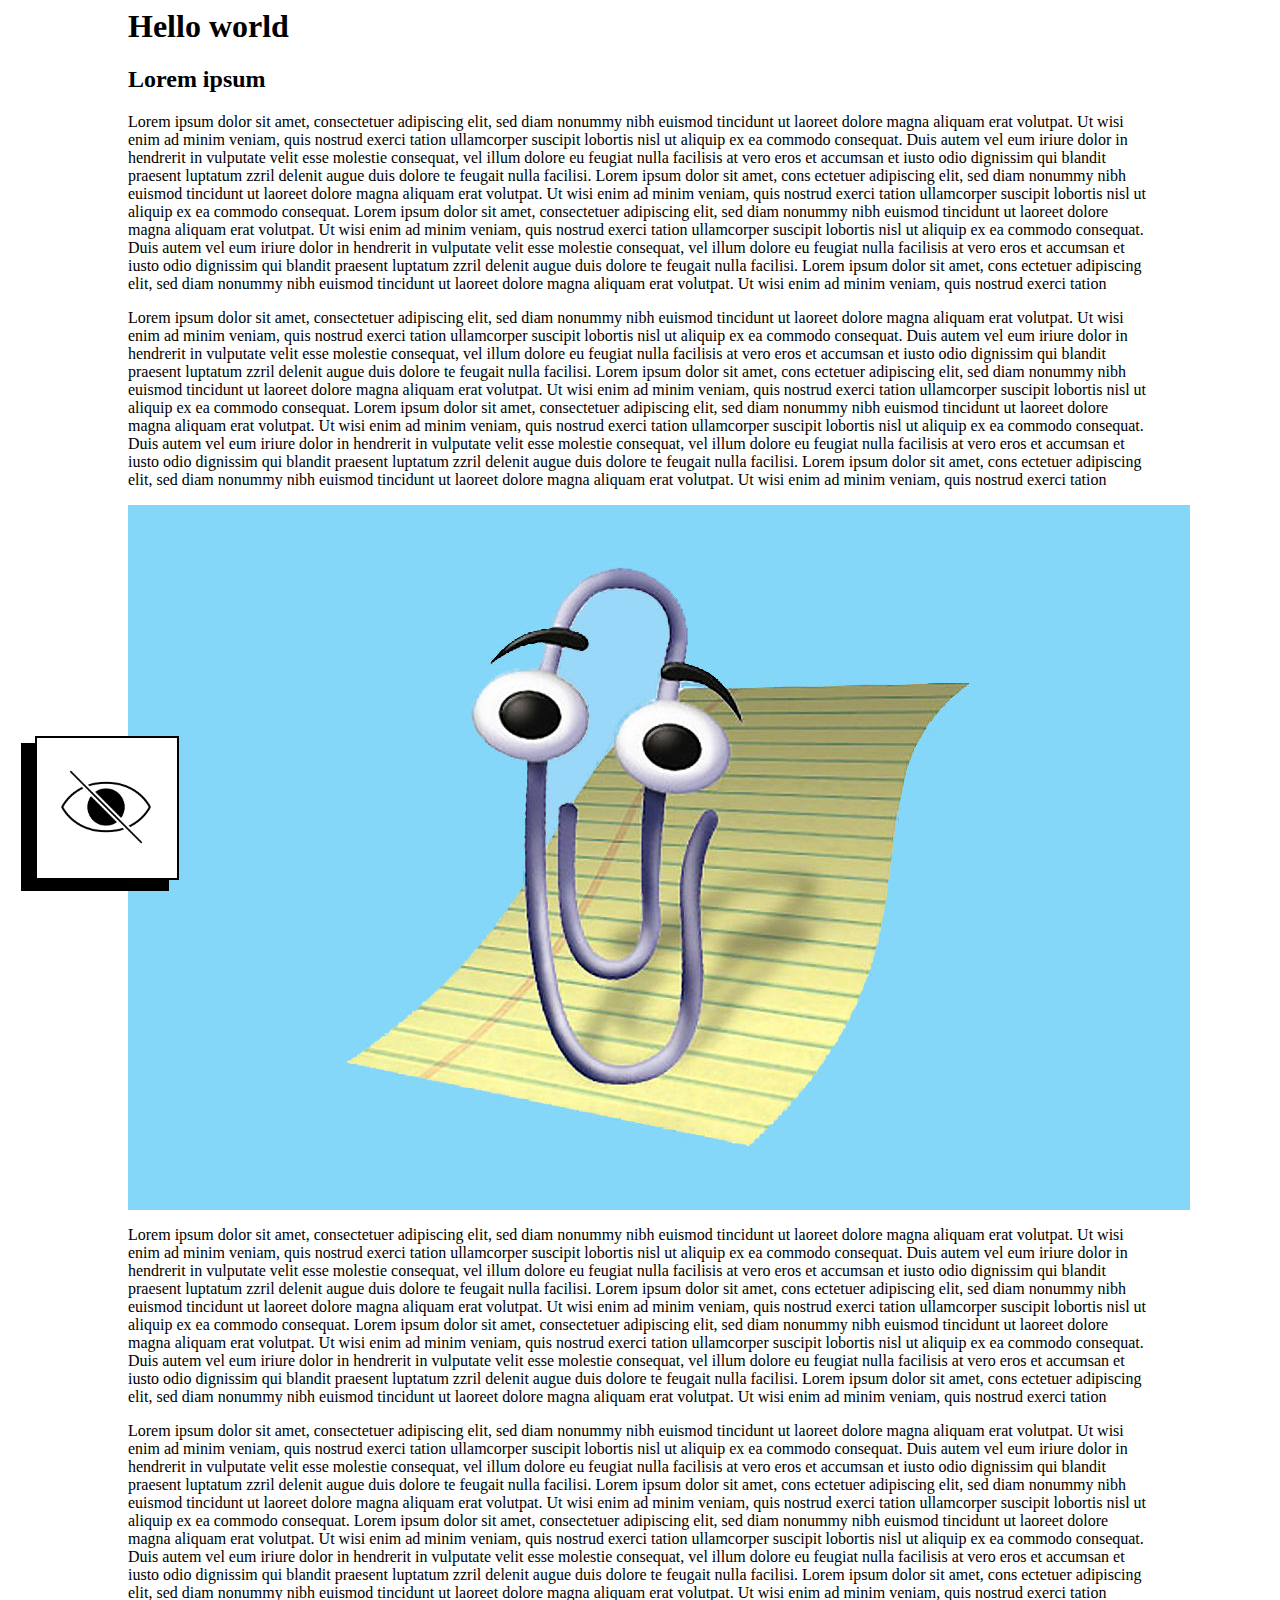
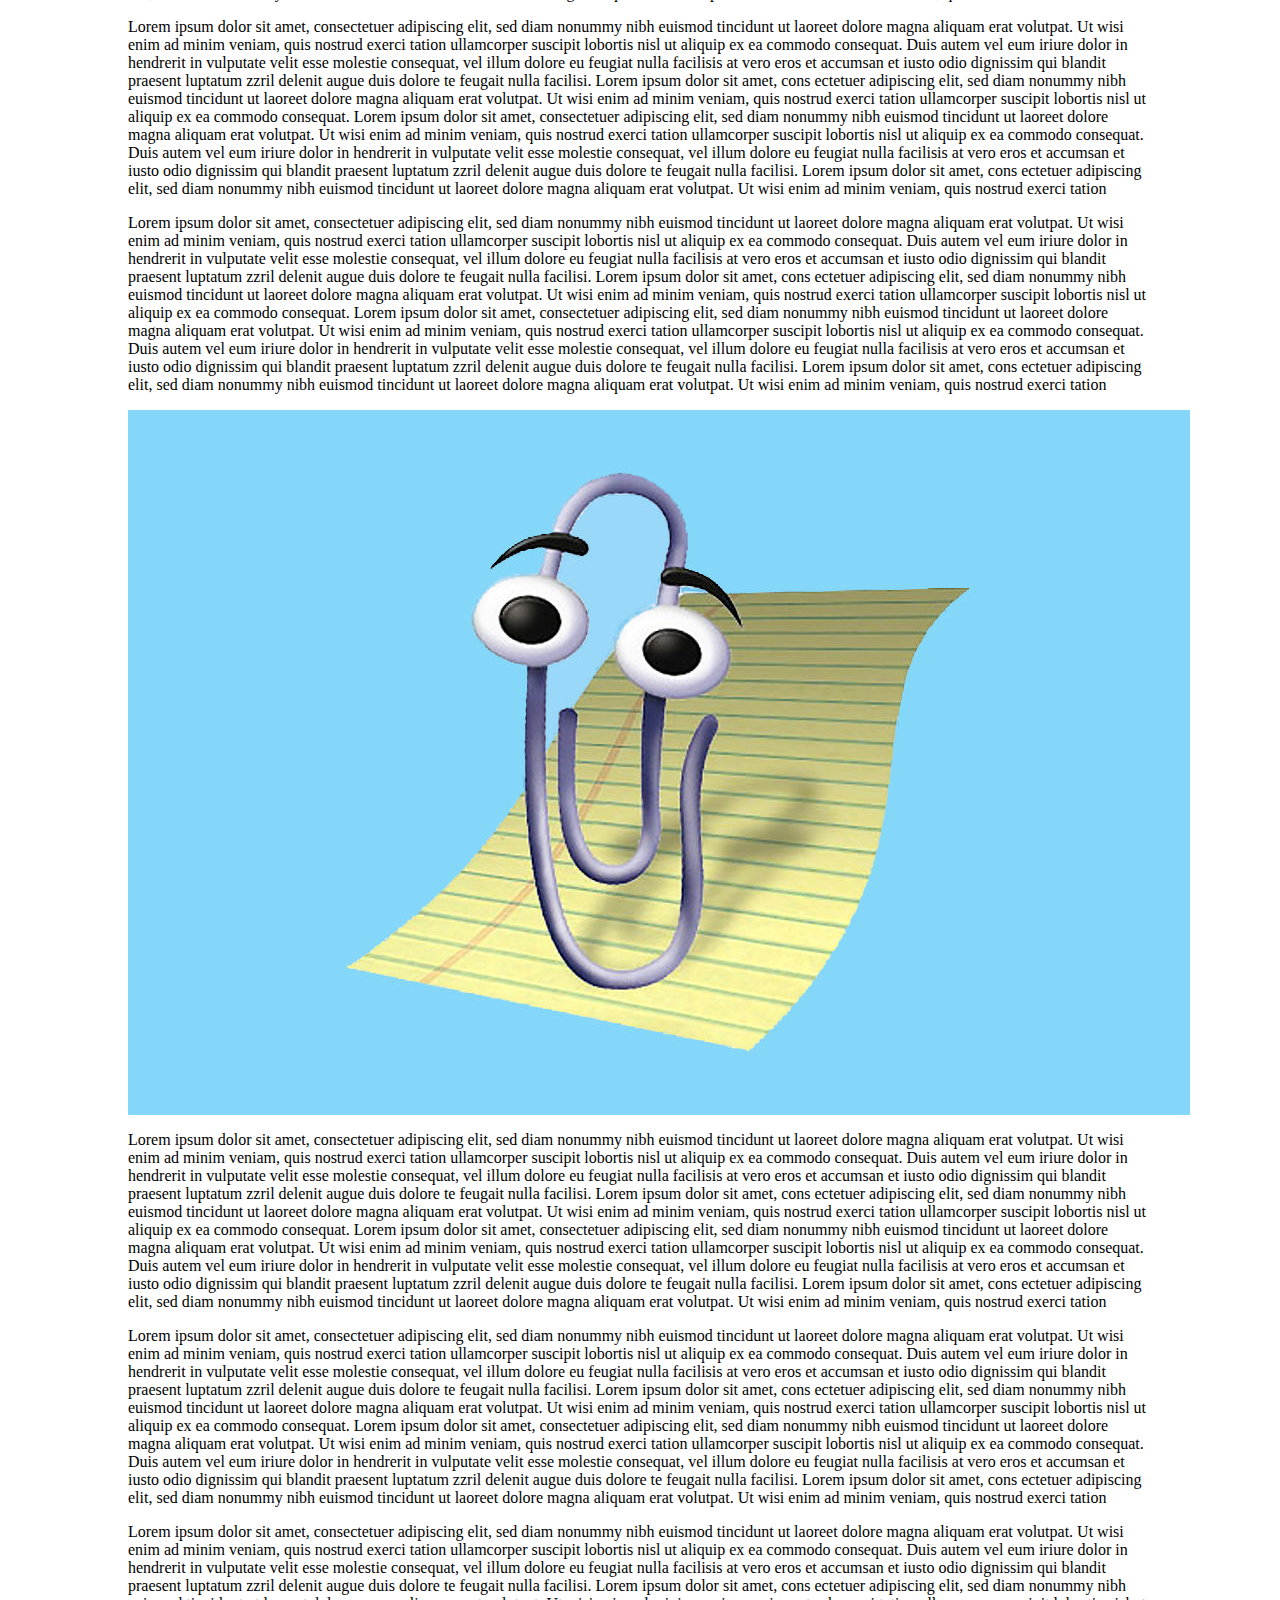
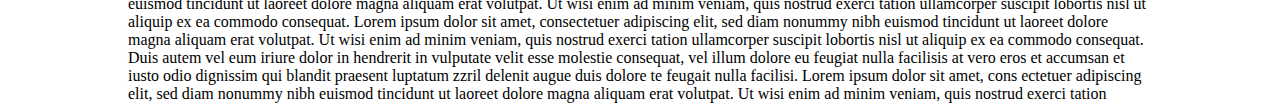
<file: pandora.html>
<html>

<head>
    <link rel="stylesheet" href="pandora.css">
    <link href="//db.onlinewebfonts.com/c/736cf5b08b01082a3645e14038868e20?family=Krungthep" rel="stylesheet" type="text/css" />



</head>

<body id="all">


    <h1>Hello world</h1>

    <h2>Lorem ipsum</h2>


    <p>Lorem ipsum dolor sit amet, consectetuer adipiscing elit, sed diam nonummy nibh euismod tincidunt ut laoreet dolore magna aliquam erat volutpat. Ut wisi enim ad minim veniam, quis nostrud exerci tation ullamcorper suscipit lobortis nisl ut aliquip ex ea commodo consequat. Duis autem vel eum iriure dolor in hendrerit in vulputate velit esse molestie consequat, vel illum dolore eu feugiat nulla facilisis at vero eros et accumsan et iusto odio dignissim qui blandit praesent luptatum zzril delenit augue duis dolore te feugait nulla facilisi.
        Lorem ipsum dolor sit amet, cons ectetuer adipiscing elit, sed diam nonummy nibh euismod tincidunt ut laoreet dolore magna aliquam erat volutpat. Ut wisi enim ad minim veniam, quis nostrud exerci tation ullamcorper suscipit lobortis nisl ut aliquip ex ea commodo consequat.
        Lorem ipsum dolor sit amet, consectetuer adipiscing elit, sed diam nonummy nibh euismod tincidunt ut laoreet dolore magna aliquam erat volutpat. Ut wisi enim ad minim veniam, quis nostrud exerci tation ullamcorper suscipit lobortis nisl ut aliquip ex ea commodo consequat. Duis autem vel eum iriure dolor in hendrerit in vulputate velit esse molestie consequat, vel illum dolore eu feugiat nulla facilisis at vero eros et accumsan et iusto odio dignissim qui blandit praesent luptatum zzril delenit augue duis dolore te feugait nulla facilisi.
        Lorem ipsum dolor sit amet, cons ectetuer adipiscing elit, sed diam nonummy nibh euismod tincidunt ut laoreet dolore magna aliquam erat volutpat. Ut wisi enim ad minim veniam, quis nostrud exerci tation </p>

    <p>Lorem ipsum dolor sit amet, consectetuer adipiscing elit, sed diam nonummy nibh euismod tincidunt ut laoreet dolore magna aliquam erat volutpat. Ut wisi enim ad minim veniam, quis nostrud exerci tation ullamcorper suscipit lobortis nisl ut aliquip ex ea commodo consequat. Duis autem vel eum iriure dolor in hendrerit in vulputate velit esse molestie consequat, vel illum dolore eu feugiat nulla facilisis at vero eros et accumsan et iusto odio dignissim qui blandit praesent luptatum zzril delenit augue duis dolore te feugait nulla facilisi.
        Lorem ipsum dolor sit amet, cons ectetuer adipiscing elit, sed diam nonummy nibh euismod tincidunt ut laoreet dolore magna aliquam erat volutpat. Ut wisi enim ad minim veniam, quis nostrud exerci tation ullamcorper suscipit lobortis nisl ut aliquip ex ea commodo consequat.
        Lorem ipsum dolor sit amet, consectetuer adipiscing elit, sed diam nonummy nibh euismod tincidunt ut laoreet dolore magna aliquam erat volutpat. Ut wisi enim ad minim veniam, quis nostrud exerci tation ullamcorper suscipit lobortis nisl ut aliquip ex ea commodo consequat. Duis autem vel eum iriure dolor in hendrerit in vulputate velit esse molestie consequat, vel illum dolore eu feugiat nulla facilisis at vero eros et accumsan et iusto odio dignissim qui blandit praesent luptatum zzril delenit augue duis dolore te feugait nulla facilisi.
        Lorem ipsum dolor sit amet, cons ectetuer adipiscing elit, sed diam nonummy nibh euismod tincidunt ut laoreet dolore magna aliquam erat volutpat. Ut wisi enim ad minim veniam, quis nostrud exerci tation </p>

    <img src="clippy.jpeg" alt="clippy">


    <p>Lorem ipsum dolor sit amet, consectetuer adipiscing elit, sed diam nonummy nibh euismod tincidunt ut laoreet dolore magna aliquam erat volutpat. Ut wisi enim ad minim veniam, quis nostrud exerci tation ullamcorper suscipit lobortis nisl ut aliquip ex ea commodo consequat. Duis autem vel eum iriure dolor in hendrerit in vulputate velit esse molestie consequat, vel illum dolore eu feugiat nulla facilisis at vero eros et accumsan et iusto odio dignissim qui blandit praesent luptatum zzril delenit augue duis dolore te feugait nulla facilisi.
        Lorem ipsum dolor sit amet, cons ectetuer adipiscing elit, sed diam nonummy nibh euismod tincidunt ut laoreet dolore magna aliquam erat volutpat. Ut wisi enim ad minim veniam, quis nostrud exerci tation ullamcorper suscipit lobortis nisl ut aliquip ex ea commodo consequat.
        Lorem ipsum dolor sit amet, consectetuer adipiscing elit, sed diam nonummy nibh euismod tincidunt ut laoreet dolore magna aliquam erat volutpat. Ut wisi enim ad minim veniam, quis nostrud exerci tation ullamcorper suscipit lobortis nisl ut aliquip ex ea commodo consequat. Duis autem vel eum iriure dolor in hendrerit in vulputate velit esse molestie consequat, vel illum dolore eu feugiat nulla facilisis at vero eros et accumsan et iusto odio dignissim qui blandit praesent luptatum zzril delenit augue duis dolore te feugait nulla facilisi.
        Lorem ipsum dolor sit amet, cons ectetuer adipiscing elit, sed diam nonummy nibh euismod tincidunt ut laoreet dolore magna aliquam erat volutpat. Ut wisi enim ad minim veniam, quis nostrud exerci tation </p>

    <p>Lorem ipsum dolor sit amet, consectetuer adipiscing elit, sed diam nonummy nibh euismod tincidunt ut laoreet dolore magna aliquam erat volutpat. Ut wisi enim ad minim veniam, quis nostrud exerci tation ullamcorper suscipit lobortis nisl ut aliquip ex ea commodo consequat. Duis autem vel eum iriure dolor in hendrerit in vulputate velit esse molestie consequat, vel illum dolore eu feugiat nulla facilisis at vero eros et accumsan et iusto odio dignissim qui blandit praesent luptatum zzril delenit augue duis dolore te feugait nulla facilisi.
        Lorem ipsum dolor sit amet, cons ectetuer adipiscing elit, sed diam nonummy nibh euismod tincidunt ut laoreet dolore magna aliquam erat volutpat. Ut wisi enim ad minim veniam, quis nostrud exerci tation ullamcorper suscipit lobortis nisl ut aliquip ex ea commodo consequat.
        Lorem ipsum dolor sit amet, consectetuer adipiscing elit, sed diam nonummy nibh euismod tincidunt ut laoreet dolore magna aliquam erat volutpat. Ut wisi enim ad minim veniam, quis nostrud exerci tation ullamcorper suscipit lobortis nisl ut aliquip ex ea commodo consequat. Duis autem vel eum iriure dolor in hendrerit in vulputate velit esse molestie consequat, vel illum dolore eu feugiat nulla facilisis at vero eros et accumsan et iusto odio dignissim qui blandit praesent luptatum zzril delenit augue duis dolore te feugait nulla facilisi.
        Lorem ipsum dolor sit amet, cons ectetuer adipiscing elit, sed diam nonummy nibh euismod tincidunt ut laoreet dolore magna aliquam erat volutpat. Ut wisi enim ad minim veniam, quis nostrud exerci tation </p>

    <p>Lorem ipsum dolor sit amet, consectetuer adipiscing elit, sed diam nonummy nibh euismod tincidunt ut laoreet dolore magna aliquam erat volutpat. Ut wisi enim ad minim veniam, quis nostrud exerci tation ullamcorper suscipit lobortis nisl ut aliquip ex ea commodo consequat. Duis autem vel eum iriure dolor in hendrerit in vulputate velit esse molestie consequat, vel illum dolore eu feugiat nulla facilisis at vero eros et accumsan et iusto odio dignissim qui blandit praesent luptatum zzril delenit augue duis dolore te feugait nulla facilisi.
        Lorem ipsum dolor sit amet, cons ectetuer adipiscing elit, sed diam nonummy nibh euismod tincidunt ut laoreet dolore magna aliquam erat volutpat. Ut wisi enim ad minim veniam, quis nostrud exerci tation ullamcorper suscipit lobortis nisl ut aliquip ex ea commodo consequat.
        Lorem ipsum dolor sit amet, consectetuer adipiscing elit, sed diam nonummy nibh euismod tincidunt ut laoreet dolore magna aliquam erat volutpat. Ut wisi enim ad minim veniam, quis nostrud exerci tation ullamcorper suscipit lobortis nisl ut aliquip ex ea commodo consequat. Duis autem vel eum iriure dolor in hendrerit in vulputate velit esse molestie consequat, vel illum dolore eu feugiat nulla facilisis at vero eros et accumsan et iusto odio dignissim qui blandit praesent luptatum zzril delenit augue duis dolore te feugait nulla facilisi.
        Lorem ipsum dolor sit amet, cons ectetuer adipiscing elit, sed diam nonummy nibh euismod tincidunt ut laoreet dolore magna aliquam erat volutpat. Ut wisi enim ad minim veniam, quis nostrud exerci tation </p>

    <p>Lorem ipsum dolor sit amet, consectetuer adipiscing elit, sed diam nonummy nibh euismod tincidunt ut laoreet dolore magna aliquam erat volutpat. Ut wisi enim ad minim veniam, quis nostrud exerci tation ullamcorper suscipit lobortis nisl ut aliquip ex ea commodo consequat. Duis autem vel eum iriure dolor in hendrerit in vulputate velit esse molestie consequat, vel illum dolore eu feugiat nulla facilisis at vero eros et accumsan et iusto odio dignissim qui blandit praesent luptatum zzril delenit augue duis dolore te feugait nulla facilisi.
        Lorem ipsum dolor sit amet, cons ectetuer adipiscing elit, sed diam nonummy nibh euismod tincidunt ut laoreet dolore magna aliquam erat volutpat. Ut wisi enim ad minim veniam, quis nostrud exerci tation ullamcorper suscipit lobortis nisl ut aliquip ex ea commodo consequat.
        Lorem ipsum dolor sit amet, consectetuer adipiscing elit, sed diam nonummy nibh euismod tincidunt ut laoreet dolore magna aliquam erat volutpat. Ut wisi enim ad minim veniam, quis nostrud exerci tation ullamcorper suscipit lobortis nisl ut aliquip ex ea commodo consequat. Duis autem vel eum iriure dolor in hendrerit in vulputate velit esse molestie consequat, vel illum dolore eu feugiat nulla facilisis at vero eros et accumsan et iusto odio dignissim qui blandit praesent luptatum zzril delenit augue duis dolore te feugait nulla facilisi.
        Lorem ipsum dolor sit amet, cons ectetuer adipiscing elit, sed diam nonummy nibh euismod tincidunt ut laoreet dolore magna aliquam erat volutpat. Ut wisi enim ad minim veniam, quis nostrud exerci tation </p>

    <img src="clippy.jpeg" alt="clippy">

    <p>Lorem ipsum dolor sit amet, consectetuer adipiscing elit, sed diam nonummy nibh euismod tincidunt ut laoreet dolore magna aliquam erat volutpat. Ut wisi enim ad minim veniam, quis nostrud exerci tation ullamcorper suscipit lobortis nisl ut aliquip ex ea commodo consequat. Duis autem vel eum iriure dolor in hendrerit in vulputate velit esse molestie consequat, vel illum dolore eu feugiat nulla facilisis at vero eros et accumsan et iusto odio dignissim qui blandit praesent luptatum zzril delenit augue duis dolore te feugait nulla facilisi.
        Lorem ipsum dolor sit amet, cons ectetuer adipiscing elit, sed diam nonummy nibh euismod tincidunt ut laoreet dolore magna aliquam erat volutpat. Ut wisi enim ad minim veniam, quis nostrud exerci tation ullamcorper suscipit lobortis nisl ut aliquip ex ea commodo consequat.
        Lorem ipsum dolor sit amet, consectetuer adipiscing elit, sed diam nonummy nibh euismod tincidunt ut laoreet dolore magna aliquam erat volutpat. Ut wisi enim ad minim veniam, quis nostrud exerci tation ullamcorper suscipit lobortis nisl ut aliquip ex ea commodo consequat. Duis autem vel eum iriure dolor in hendrerit in vulputate velit esse molestie consequat, vel illum dolore eu feugiat nulla facilisis at vero eros et accumsan et iusto odio dignissim qui blandit praesent luptatum zzril delenit augue duis dolore te feugait nulla facilisi.
        Lorem ipsum dolor sit amet, cons ectetuer adipiscing elit, sed diam nonummy nibh euismod tincidunt ut laoreet dolore magna aliquam erat volutpat. Ut wisi enim ad minim veniam, quis nostrud exerci tation </p>

    <p>Lorem ipsum dolor sit amet, consectetuer adipiscing elit, sed diam nonummy nibh euismod tincidunt ut laoreet dolore magna aliquam erat volutpat. Ut wisi enim ad minim veniam, quis nostrud exerci tation ullamcorper suscipit lobortis nisl ut aliquip ex ea commodo consequat. Duis autem vel eum iriure dolor in hendrerit in vulputate velit esse molestie consequat, vel illum dolore eu feugiat nulla facilisis at vero eros et accumsan et iusto odio dignissim qui blandit praesent luptatum zzril delenit augue duis dolore te feugait nulla facilisi.
        Lorem ipsum dolor sit amet, cons ectetuer adipiscing elit, sed diam nonummy nibh euismod tincidunt ut laoreet dolore magna aliquam erat volutpat. Ut wisi enim ad minim veniam, quis nostrud exerci tation ullamcorper suscipit lobortis nisl ut aliquip ex ea commodo consequat.
        Lorem ipsum dolor sit amet, consectetuer adipiscing elit, sed diam nonummy nibh euismod tincidunt ut laoreet dolore magna aliquam erat volutpat. Ut wisi enim ad minim veniam, quis nostrud exerci tation ullamcorper suscipit lobortis nisl ut aliquip ex ea commodo consequat. Duis autem vel eum iriure dolor in hendrerit in vulputate velit esse molestie consequat, vel illum dolore eu feugiat nulla facilisis at vero eros et accumsan et iusto odio dignissim qui blandit praesent luptatum zzril delenit augue duis dolore te feugait nulla facilisi.
        Lorem ipsum dolor sit amet, cons ectetuer adipiscing elit, sed diam nonummy nibh euismod tincidunt ut laoreet dolore magna aliquam erat volutpat. Ut wisi enim ad minim veniam, quis nostrud exerci tation </p>

    <p>Lorem ipsum dolor sit amet, consectetuer adipiscing elit, sed diam nonummy nibh euismod tincidunt ut laoreet dolore magna aliquam erat volutpat. Ut wisi enim ad minim veniam, quis nostrud exerci tation ullamcorper suscipit lobortis nisl ut aliquip ex ea commodo consequat. Duis autem vel eum iriure dolor in hendrerit in vulputate velit esse molestie consequat, vel illum dolore eu feugiat nulla facilisis at vero eros et accumsan et iusto odio dignissim qui blandit praesent luptatum zzril delenit augue duis dolore te feugait nulla facilisi.
        Lorem ipsum dolor sit amet, cons ectetuer adipiscing elit, sed diam nonummy nibh euismod tincidunt ut laoreet dolore magna aliquam erat volutpat. Ut wisi enim ad minim veniam, quis nostrud exerci tation ullamcorper suscipit lobortis nisl ut aliquip ex ea commodo consequat.
        Lorem ipsum dolor sit amet, consectetuer adipiscing elit, sed diam nonummy nibh euismod tincidunt ut laoreet dolore magna aliquam erat volutpat. Ut wisi enim ad minim veniam, quis nostrud exerci tation ullamcorper suscipit lobortis nisl ut aliquip ex ea commodo consequat. Duis autem vel eum iriure dolor in hendrerit in vulputate velit esse molestie consequat, vel illum dolore eu feugiat nulla facilisis at vero eros et accumsan et iusto odio dignissim qui blandit praesent luptatum zzril delenit augue duis dolore te feugait nulla facilisi.
        Lorem ipsum dolor sit amet, cons ectetuer adipiscing elit, sed diam nonummy nibh euismod tincidunt ut laoreet dolore magna aliquam erat volutpat. Ut wisi enim ad minim veniam, quis nostrud exerci tation </p>

    <div id="pandora-out"><button onclick="myFunctionC()">

        <div id="pandora-off"></div>
        <div id="pandora-on"> </div>
        <div id="eyeball" ></div>
    </button></div>

    <div id="menu-out">
        <p>Hello there! I’m Pandora, your new personal assistant in understanding the privacy and cookie policy of this website!
        </p>
        <p>How can I help you?
        </p>
        <div id="menu-in">
            <ul>

                <li><button onclick="myFunctionA()"><div class="question">Why do I need to approve the use of my data?</div><input type="checkbox" ></button></li>


                <li><button onclick="myFunctionB()"><div class="question">What I am allowing this website do?</div><input type="checkbox" ></button></li>

                
                <li id="stampa-parole" class="stampa-parrrr"><button onclick="myFunctionE()">
                    <div class="question">What is this website reading?</div><input type="checkbox"></button>
                </li>

                <li id="stampa-img" class="stampa-imgg"><div class="question">What is this website seeing?</div><input type="checkbox"></li>
                
                
                <li><div class="">How much time I am being monitored?</div><input type="checkbox"></li>
            </ul>
        </div>

    </div>

    <div id="personal-reminder">
        <div id="personal-reminder1">

            <p>This website is using your data to:</p>
            <p>Exploit your data</p>
            <p>Create a better experience</p>
        </div>

        <div id="personal-reminder2">

            <p>This website is using your data to:</p>
            <p>Create a filter bubble</p>
            <p>Create a personal experience</p>
        </div>

    </div>

    <div id="privacypolicy">

        <div class="privacyandcookies hide" id="pc1"> <span id='close' onclick='this.parentNode.parentNode.removeChild(this.parentNode); return false;'>x</span>
            <p>“We collect information to provide better services to all our users — from figuring out basic stuff like which language you speak, to more complex things like which ads you’ll find most useful, the people who matter most to you online, or which YouTube videos you might like". </p>
        </div>

        <div class="privacyandcookies hide" id="pc2"><span id='close' onclick='this.parentNode.parentNode.removeChild(this.parentNode); return false;'>x</span>
            <p>
            <p>B This is a piece of a privacy and cookie policy, This is a piece of a privacy and cookie policy, This is a piece of a privacy and cookie policy, This is a piece of a privacy and cookie policy </p>
        </div>

        <div class="privacyandcookies hide" id="pc3"><span id='close' onclick='this.parentNode.parentNode.removeChild(this.parentNode); return false;'>x</span>
            <p>C This is a piece of a privacy and cookie policy, This is a piece of a privacy and cookie policy, This is a piece of a privacy and cookie policy, This is a piece of a privacy and cookie policy </p>
        </div>

        <div class="privacyandcookies hide" id="pc4"><span id='close' onclick='this.parentNode.parentNode.removeChild(this.parentNode); return false;'>x</span>
            <p>D This is a piece of a privacy and cookie policy, This is a piece of a privacy and cookie policy, This is a piece of a privacy and cookie policy, This is a piece of a privacy and cookie policy </p>
        </div>

    </div>

    <div id="animate"></div>
    
    
    <div id="animateimg"></div>


    <script src="https://code.jquery.com/jquery-2.2.4.min.js" integrity="sha256-BbhdlvQf/xTY9gja0Dq3HiwQF8LaCRTXxZKRutelT44=" crossorigin="anonymous"></script>
    <script type="text/javascript" src="https://code.jquery.com/jquery-1.11.0.js"></script>
    <script src="pandora.js"></script>
    <script src="data-mining.js"></script>
    <script src="data-mining-img.js"></script>

</body>





</html>
</file>
<file: pandora.css>
body {
    background-color: white;
    margin-left: 10%;
    margin-right: 10%;
    height: 100%;
    z-index: -1;
}

#pandora-out {
    position: fixed;
    height: 140px;
    width: 140px;
    background-color: white;
    border: 2px solid black;
    z-index: 1;
    clear: both;
    bottom: 20px;
    left: 35px;
    box-shadow: -12px 9px 0px 2px #000000;

}

#pandora-off {
    position: relative;
    height: 115px;
    width: 115px;
    background-color: white;
    z-index: 100;
    margin: 11px;
    background: url(/eyeno.png) no-repeat center center;
    background-size: 90px;
}

#pandora-on {
    position: absolute;
    height: 115px;
    width: 115px;
    z-index: 3;
    margin: 11px;
    background: url(/mask.png) no-repeat center center;
    background-size: 134px;
    display: none;
}

#eyeball {
    top: 40px;
    left: 40px;
    position: relative;
    height: 37px;
    width: 37px;
    z-index: 2;
    margin: 11px;
    background: url(/eyeball.png) no-repeat center center;
    background-size: contain;
    animation-name: eyeball-on;
    animation-duration: 5s;
    animation-iteration-count: infinite;
    animation-direction: alternate;
    animation-delay: 1s;
    display: none;

}

@keyframes eyeball-on {
    0% {
        top: 38px;
        left: 40px;
    }

    15% {
        top: 52px;
        left: 42px;
    }

    30% {
        top: 48px;
        left: 38px;
    }

    45% {
        top: 30px;
        left: 40px;
    }

    60% {
        top: 35px;
        left: 65px;
    }

    75% {
        top: 45px;
        left: 60px;
    }

    90% {
        top: 45px;
        left: 20px;
    }

    100% {
        top: 38px;
        left: 40px;
    }
}

#menu-out {
    padding: 10px 20px;
    position: fixed;
    max-width: 350px;
    background-color: white;
    border: 2px solid black;
    z-index: 100;
    clear: both;
    bottom: 20px;
    right: 35px;
    box-shadow: 12px 9px 0px 2px #000000;
    font-family: krungthep;
    font-size: 12px;
    font-style: normal;
    text-align: left;
    display: none;

}

#menu-in {
    position: relative;
    width: 350px;
    background-color: white;
    border: 2px solid black;
    z-index: 100;
    background-size: 90px;
}

ul {
    list-style: none;
    padding: 0 10px;
    cursor: pointer;
    
}

li {
    padding: 5px 5px;
    margin: 5px 5px;
    display: flex;
}

li:hover {
    background-color: black;
    color: white;
}

input {
    border: 2px linear black;
    border-radius: 2px;
    cursor: pointer;
    float: right;
    clear: both;  
}

.question {
    flex: 1;
    max-width: 100%;
}

button {
    background: none;
    color: inherit;
    border: none;
    padding: 0;
    font: inherit;
    cursor: pointer;
    outline: inherit;
    text-align: left;
}

#menu-in button {
    display: flex;
}

#personal-reminder1 {
    width: 320px;
    padding: 15px;
    border: 2px solid black;
    background: white;
    display: none;
    position: absolute;
    font-family: krungthep;
    font-size: 17px;
    font-style: normal;
    z-index: 800;

}

#personal-reminder2 {
    width: 320px;
    padding: 15px;
    border: 2px solid black;
    background: white;
    display: none;
    position: absolute;
    font-family: krungthep;
    font-size: 17px;
    font-style: normal;
    z-index: 800;

}

#privacypolicy {
    display: none;
    text-shadow: 0.03rem 0 0.03rem #ea36af, -0.15rem 0 0.06rem #75fa69;
       letter-spacing: 0.15em;
       animation-duration: 0.01s;
       animation-name: textflicker;
       animation-iteration-count: infinite;
       animation-direction: alternate;
   
}

@keyframes textflicker {
  from {
    text-shadow: 0.5px 0 0 #ea36af, -1px 0 0 #75fa69;
    box-shadow: 0.5px 0 0 white, -1px 0 0 white;
  }
  to {
    text-shadow: 3px 1px 3px #ea36af, -3px -1px 3px #75fa69;
    box-shadow: 5px 2px 5px white, -5px -2px 5px white;
  }
}

.privacyandcookies {
    width: 240px;
    padding: 15px;
    background: black;
    top: 100px;
    left: 100px;
    position: fixed;
    transition: all .5s;
    font-family: Roboto;
    font-size: 12px;
    font-style: normal;
    color: white;
    animation-duration: 1s;
    animation-name: textflicker;
    animation-iteration-count: infinite;
    animation-direction: alternate;
    animation-timing-function: ease-out; 
    
      
}






.hide {
    opacity: 0;

}

.show {
    opacity: 1;
    z-index: 500;

}

#close {
    font-size: 18px;
    float: right;
    display: inline-block;
    padding: 2px 5px;
    color: white;
    cursor: pointer;
}

#animate {
    padding: 10px;
    font-family: krungthep;
    color: black;
    border: solid 2px black;
    background: rgba(250, 250, 249, 0.9);
    font-size: 27px;
    position: fixed;
    z-index: 800;
    top: 100px;
    left: 500px;
    animation-name: blurtext;
    animation-duration: 1s;
    animation-iteration-count: infinite;
    animation-direction: alternate;
    display: none;
}



#animate:hover {
    transition-duration: 1s;
    filter: blur(10px);
    cursor: progress;
}

img:hover {
    filter: url(eyeno.png);
}
/*@keyframes blurtext {
  0% {
    filter: blur(0px);
  }
  50%{
    filter: blur(0px);
  }
  100%{
    filter: blur(10px);
  }
}*/
</file>
